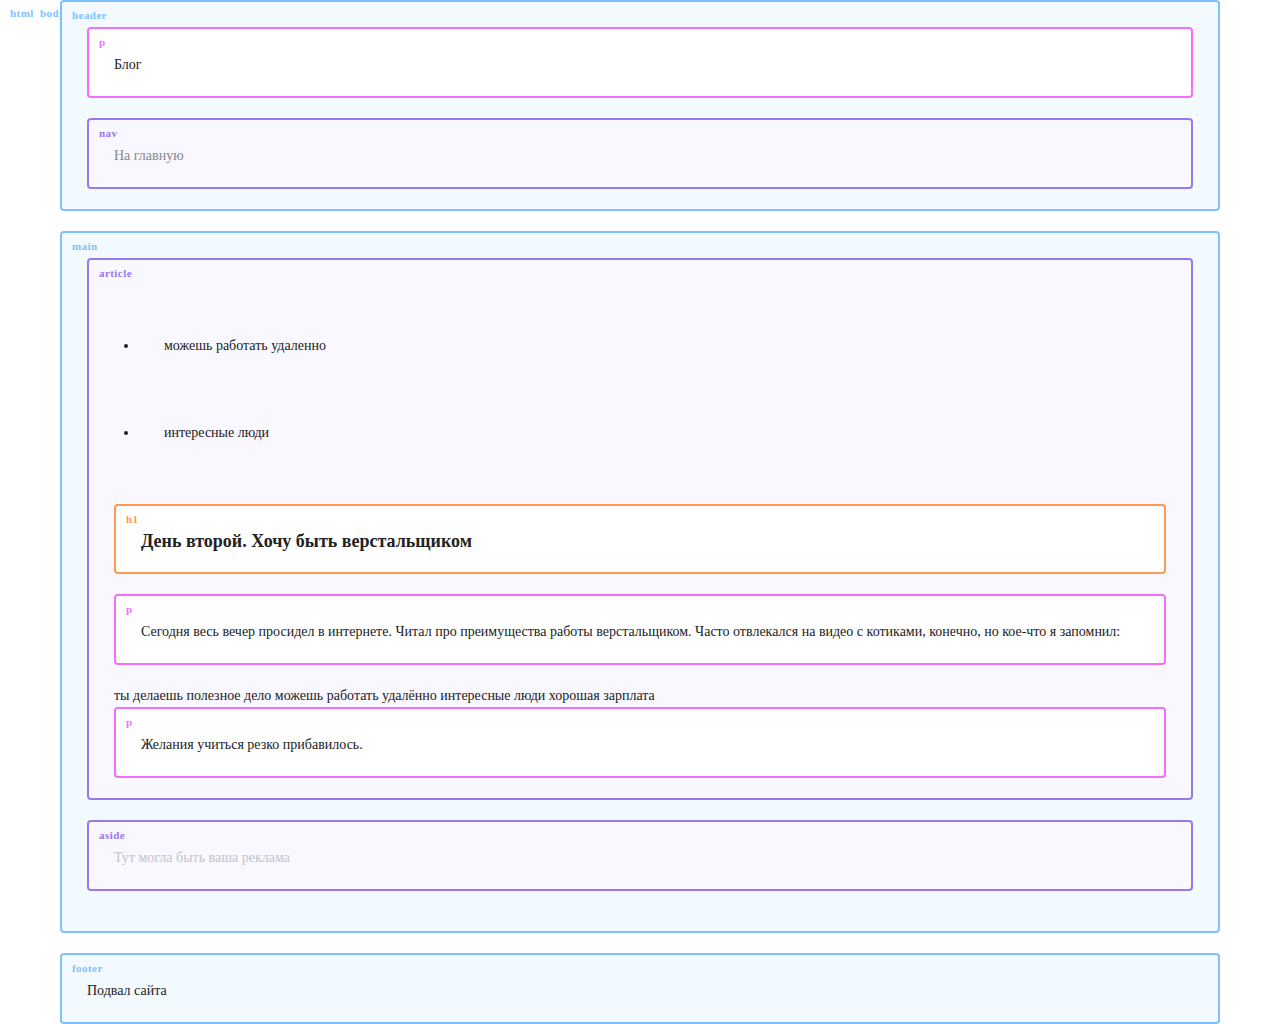
<file: index1.html>
<!DOCTYPE html> 
<html lang="ru"> 
  <head> 
    <meta charset="utf-8"> 
    <title>Дневник начинающего верстальщика</title> 
    <link rel="stylesheet" href="style1.css"> 
  </head> 
  <body> 
    <header> 
      <p>Блог</p> 
      <nav> 
        На главную 
      </nav> 
    </header> 
    <main> 
      <article> 
        <ul>
            <li>можешь работать удаленно</li>
            <li>интересные люди</li>
        </ul>

 
        <h1>День второй. Хочу быть верстальщиком</h1> 
        <p>Сегодня весь вечер просидел в интернете. Читал про преимущества 
работы верстальщиком. Часто отвлекался на видео с котиками, конечно, но 
кое-что я запомнил:</p> 
        <!-- Начните список здесь --> 
 
        ты делаешь полезное дело 
        можешь работать удалённо 
        интересные люди 
        хорошая зарплата 
 
        <p>Желания учиться резко прибавилось. </p> 
      </article> 
      <aside> 
        Тут могла быть ваша реклама 
      </aside> 
    </main> 
    <footer> 
      Подвал сайта 
    </footer> 
  </body> 
</html>
</file>
<file: style1.css>
@font-face {
  font-weight: 400;
  font-family: "Montserrat";
  font-style: normal;
  src: url("fonts/Montserrat-Regular.woff") format("woff");
}

@font-face {
  font-weight: 700;
  font-family: "Montserrat";
  font-style: normal;
  src: url("fonts/Montserrat-Bold.woff") format("woff");
}

html,
body { 
  padding: 0 30px; 
  font-size: 14px; 
  line-height: 22px; 
  font-family: "Georgia", serif; 
  color: #222222; 
} 
h1 { 
  font-size: 20px; 
  line-height: normal; 
} 
nav { 
  color: #888888; 
} 
aside { 
  margin: 20px 0; 
  color: #c4c4c4; 
} 

html::before,
body::before,
header::before,
footer::before,
main::before {
  color: #7fc1ff;
}

main,
header,
footer {
  background-color: #f3faff;
  border: 2px solid #7fc1ff;
}

nav,
section,
article,
aside {
  background-color: #f9f7ff;
  border: 2px solid #9779ec;
}

nav::before,
section::before,
article::before,
aside::before {
  color: #9779ec;
}

h1 {
  font-size: 18px;
  background-color: #ffffff;
  border: 2px solid #ff994f;
}

h1::before {
  content: "h1";
  color: #ff994f;
}

p {
  background-color: #ffffff;
  border: 2px solid #f36dff;
}

p::before {
  color: #f36dff;
  content: "p";
}

* {
  position: relative;
  padding: 25px 25px 20px;
  margin: 0;
  border-radius: 4px;
}

*:not(:last-child) {
  margin-bottom: 20px;
}

*::before {
  position: absolute;
  top: 8px;
  left: 10px;
  font-weight: 700;
  font-size: 11px;
  line-height: 10px;
  letter-spacing: 0.04em;
}

html::before {
  content: "html";
}

body::before {
  content: "body";
}

main::before {
  content: "main";
}

header::before {
  content: "header";
}

footer::before {
  content: "footer";
}

section::before {
  content: "section";
}

article::before {
  content: "article";
}

aside::before {
  content: "aside";
}

nav::before {
  content: "nav";
}
</file>
